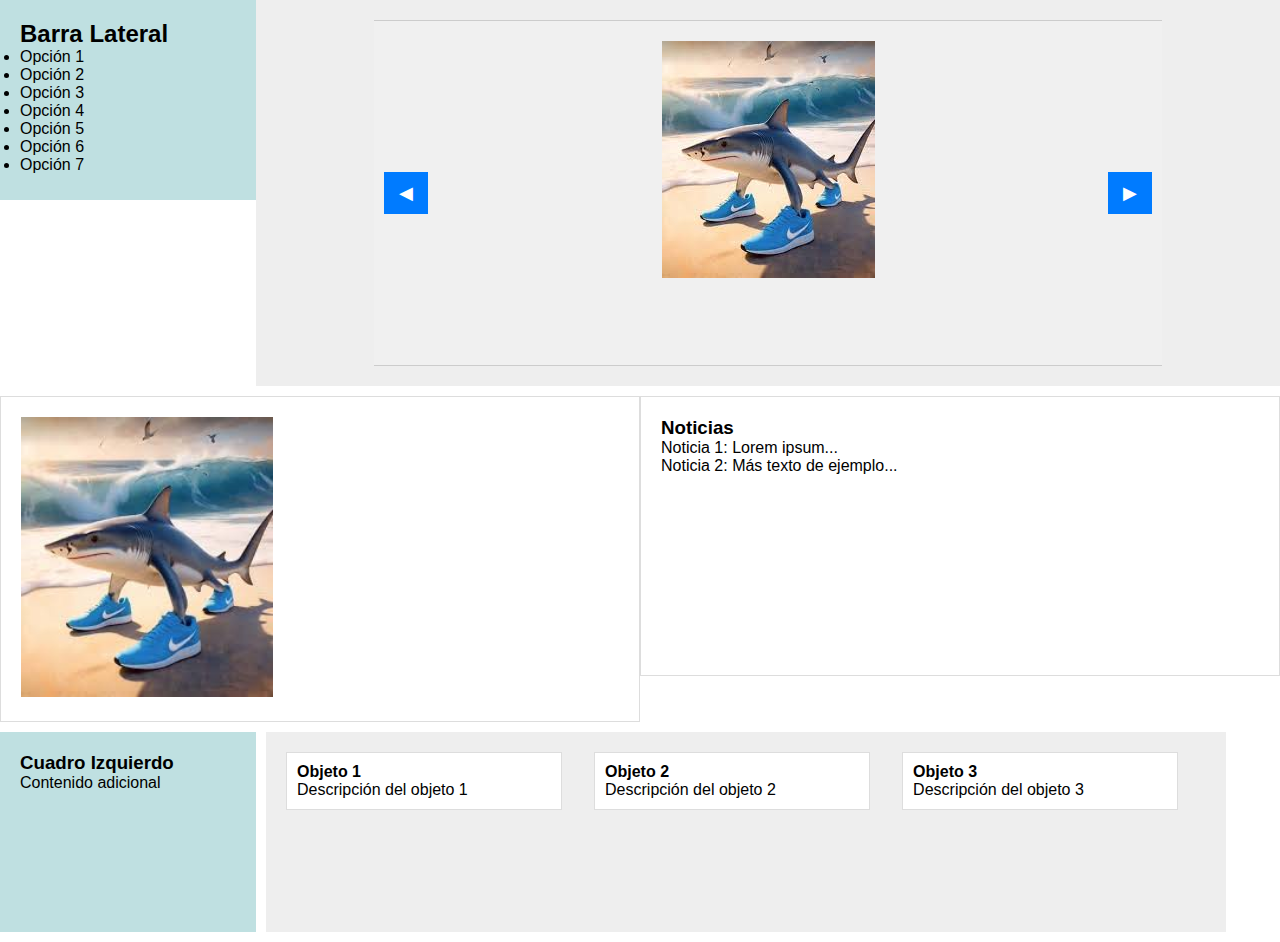
<file: Trabajo/index.html>
<!DOCTYPE html>
<html lang="es">
<head>
  <meta charset="UTF-8">
  <title>Layout Final</title>
  <link rel="stylesheet" href="styles.css">
  <script src="scripts.js"></script>
</head>
<body>


  <!-- Fila 1: Barra lateral (izq) + Banner (der) -->
  <section class="fila fila-superior">
    <aside class="teal-sidebar">
      <h2>Barra Lateral</h2>
      <ul>
        <li>Opción 1</li>
        <li>Opción 2</li>
        <li>Opción 3</li>
        <li>Opción 4</li>
        <li>Opción 5</li>
        <li>Opción 6</li>
        <li>Opción 7</li>
      
      </ul>
    </aside>

    <div class="banner">
      <div class="carousel-container">
        <button class="carousel-btn left-btn" onclick="moveCarousel(-1)">&#9664;</button>
        <div class="carousel">
          <div class="carousel-item"><img src="/inspo/Tralalero Tralala.jpeg" alt="Tralalero Tralala"></div>
          <div class="carousel-item"><img src="/inspo/Thun Thun Thun Sahur.jpeg" alt=""></div>
          <div class="carousel-item"><img src="/inspo/Lirili Larila.jpeg" alt="Tralalero Tralala"></div>
          <div class="carousel-item"><img src="/inspo/Cocodrilo Bombardiro Imagen.jpeg" alt="Tralalero Tralala"></div>
          <div class="carousel-item"><img src="/inspo/Bombini Gusini Chica.jpeg" alt="Tralalero Tralala"></div>
          <div class="carousel-item"><img src="/inspo/Vaca Saturno (1).jpeg" alt="Tralalero Tralala"></div>
        </div>
        <button class="carousel-btn right-btn" onclick="moveCarousel(1)">&#9654;</button>
      </div>
    </div>
  </section>

  <!-- Fila 2: Imagen grande (mitad izq) + Noticias (mitad der) -->
  <section class="fila fila-media">
    <div class="imagen-grande">
      <img src="/inspo/Tralalero Tralala.jpeg" alt="Tralalero Tralala" style="height: 280px; object-fit: cover;" style="width: 160px;">
    </div>
    </div>
    <div class="noticias">
      <h3>Noticias</h3>
      <p>Noticia 1: Lorem ipsum...</p>
      <p>Noticia 2: Más texto de ejemplo...</p>
    </div>
  </section>

  <!-- Fila 3: Cuadro chico (izq) + 3 recuadros (der) -->
  <section class="fila fila-inferior">
    <article class="box-izquierdo">
      <header>
        <h3>Cuadro Izquierdo</h3>
      </header>
      <p>Contenido adicional</p>
    </article>
    <section class="box-derecho">
      <div class="item">
        <h4>Objeto 1</h4>
        <p>Descripción del objeto 1</p>
      </div>
      <div class="item">
        <h4>Objeto 2</h4>
        <p>Descripción del objeto 2</p>
      </div>
      <div class="item">
        <h4>Objeto 3</h4>
        <p>Descripción del objeto 3</p>
      </div>
    </section>
  </section>

  <!-- Pie de página (barra única abajo) -->
  

</body>
</html>
</file>
<file: Trabajo/styles.css>
/* Reset básico */
* {
  margin: 0;
  padding: 0;
  box-sizing: border-box;
}

/* Fuente general */
body {
  font-family: Arial, sans-serif;
}





/* Todas las filas usan .fila para organizarlas en secciones horizontales */
.fila {
  width: 100%;
  overflow: auto;     /* para encerrar flotantes */
  margin-bottom: 10px;
}

/* --- Fila Superior --- */

/* Barra lateral teal a la izquierda */
.teal-sidebar {
  float: left;
  width: 20%;
  background-color: #bfe0e1;
  min-height: 200px;
  padding: 20px;
}

/* Banner/Carousel a la derecha */
.banner {
  float: left;
  width: 80%;
  background-color: #eee;
  min-height: 200px;
  padding: 20px;
  position: relative;
  text-align: center;
}

.carousel-container {
  display: flex;
  align-items: center;
  justify-content: center;
  position: relative;
  overflow: hidden;
  width: 80%; /* Ajusta el ancho del carrusel */
  margin: 0 auto;
}

.carousel {
  display: flex;
  transition: transform 0.5s ease-in-out;
  width: 300%; /* Depende del número de elementos */
}

.carousel-item {
  flex: 0 0 100%; /* Cada elemento ocupa el 100% del contenedor visible */
  text-align: center;
  padding: 20px;
  background-color: #f0f0f0;
  border: 1px solid #ccc;
}

.carousel-btn {
  background-color: #007bff;
  color: white;
  border: none;
  padding: 10px 15px;
  cursor: pointer;
  font-size: 18px;
  position: absolute;
  top: 50%;
  transform: translateY(-50%);
  z-index: 10;
}

.left-btn {
  left: 10px;
}

.right-btn {
  right: 10px;
}

.carousel-btn:hover {
  background-color: #0056b3;
}

/* --- Fila Media --- */

/* Imagen grande mitad izquierda */
.fila-media .imagen-grande {
  float: left;
  width: 50%;
  background-color: #fff;
  
  min-height: 280px;
  border: 1px solid #ddd;
  padding: 20px;
}

/* Noticias mitad derecha */
.fila-media .noticias {
  float: left;
  width: 50%;
  background-color: #fff;
  border: 1px solid #ddd;
  min-height: 280px;
  padding: 20px;
}

/* --- Fila Inferior --- */

/* Cuadro pequeño a la izquierda */
.fila-inferior .box-izquierdo {
  float: left;
  width: 20%;
  background-color: #bfe0e1;
  min-height: 200px;
  padding: 20px;
  margin-right: 10px;
}

/* Caja grande a la derecha para 3 recuadros */
.fila-inferior .box-derecho {
  float: left;
  width: 75%;
  background-color: #eee;
  min-height: 200px;
  min-width: 150px;
  padding: 20px;
}

/* Recuadros individuales dentro de la caja derecha */
.fila-inferior .box-derecho .item {
  display: inline-block;       /* Para que aparezcan en fila */
  width: 30%;                  /* Ajusta según prefieras */
  margin-right: 3%;            /* Espacio entre recuadros */
  margin-bottom: 10px;
  background-color: #fff;
  border: 1px solid #ddd;
  padding: 10px;
  box-sizing: border-box;
}

.fila-inferior .box-derecho .item:last-child {
  margin-right: 0; /* Quita el margen al último para alinear */
}
</file>
